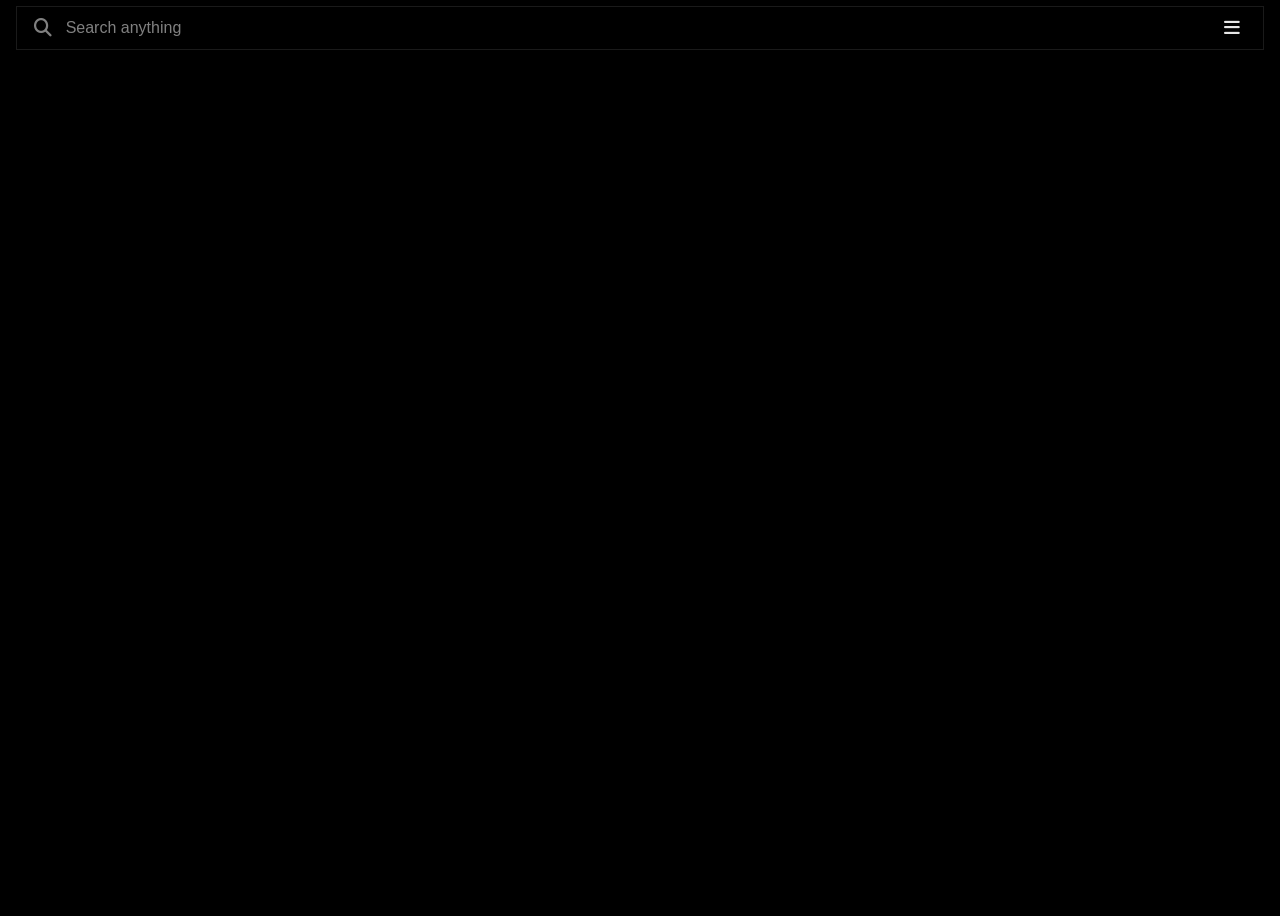
<file: bundle/index.html>
<!DOCTYPE html>
<html lang="en">

<head>
    <meta charset="UTF-8">
    <meta name="viewport" content="width=device-width, initial-scale=1.0">
    <title>SUUU - Home</title>
    <link rel="stylesheet" href="style.css">
    <script type="module" src="script.js"></script>
    <script type="module" src="assets/scripts/pages/index.js"></script>
</head>

<body>
    <app-scaffold class="mb-4">
        <scaffold-appbar data-nobg="true">
            <div class="w-4"></div>
            <search-dropdown></search-dropdown>
            <div class="w-4"></div>
        </scaffold-appbar>
        <main class="pb-4 w-full flex flex-col"></main>
    </app-scaffold>
    <app-menu></app-menu>
</body>

</html>
</file>
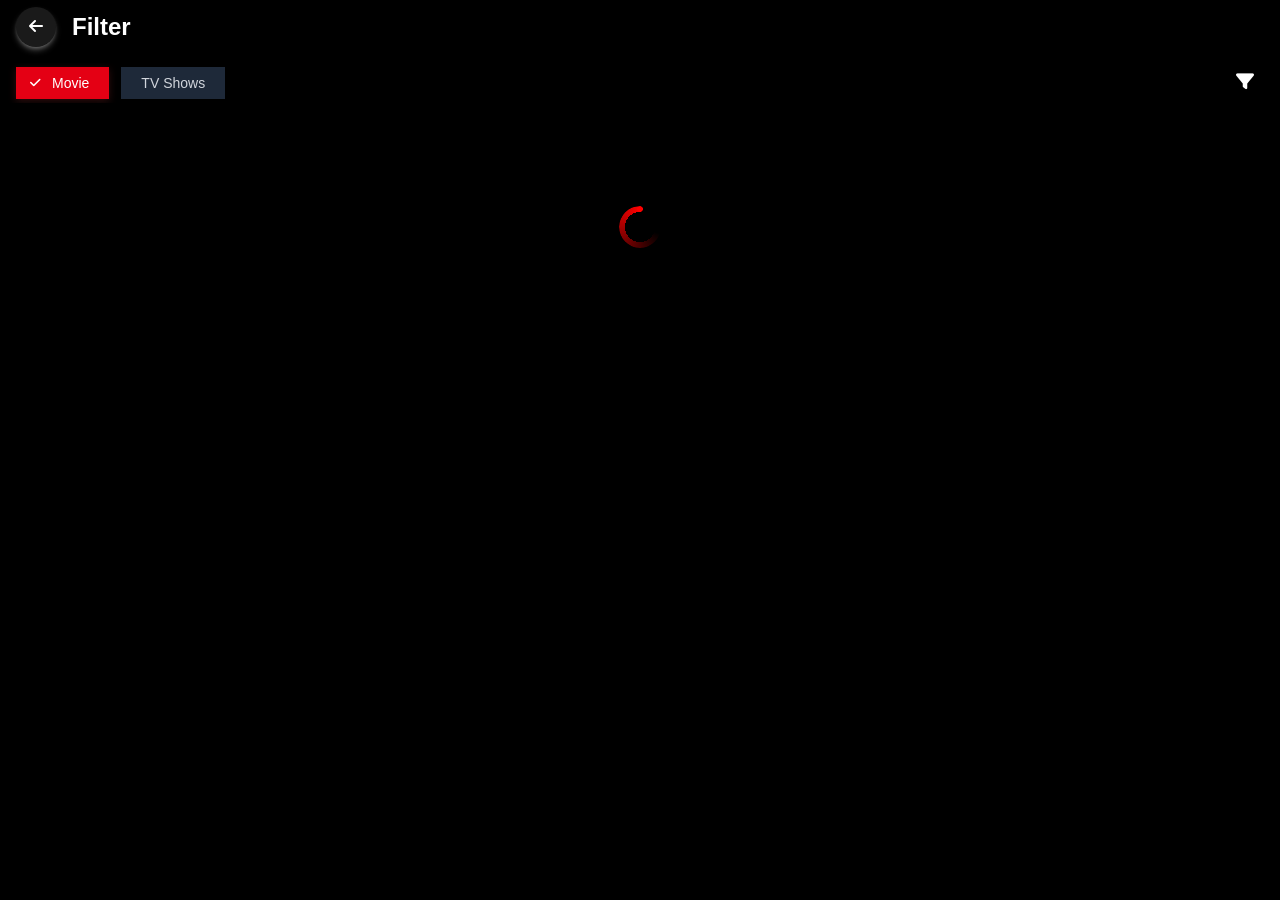
<file: bundle/pages/filter.html>
<!DOCTYPE html>
<html lang="en">

<head>
    <meta charset="UTF-8">
    <meta name="viewport" content="width=device-width, initial-scale=1.0">
    <title>SUUU - Filter</title>
    <link rel="stylesheet" href="../style.css">
    <script type="module" src="../script.js"></script>
    <script type="module" src="../assets/scripts/pages/filter.js"></script>
</head>

<body>
    <app-scaffold>
        <scaffold-appbar data-height="110">
            <div class="w-full fade">
                <div class="flex items-center discover-appbar-wrapper">
                    <div class="w-4"></div>
                    <back-button-circle></back-button-circle>
                    <div class="w-4"></div>
                    <strong-title>Filter</strong-title>
                </div>
                <div class="tabs flex items-center w-full overflow-x-auto gap-3 px-4 mt-4"></div>
            </div>
        </scaffold-appbar>
        <div data-open="false"
            class="filter-menu relative transition-[height] duration-300 h-0 data-[open=true]:h-[320px] w-screen px-4 overflow-hidden">
            <div class="p-4 filter-menu-items flex flex-col gap-2 bg-gray-800 overflow-y-auto"></div>
            <div class="flex items-center justify-end">
                <button class="px-8 py-2 bg-gray-800 mt-2 reset-filter-btn">Reset</button>
                <span class="mx-1"></span>
                <button class="px-8 py-2 bg-blue-500 mt-2 start-filter-btn">Start Filter</button>
            </div>
        </div>
        <div class="w-full my-24 flex fade center-loading">
            <circle-progressbar class="mx-auto" data-width="42"></circle-progressbar>
        </div>
        <app-gridview></app-gridview>
        <div class="hidden flex-col filter-dialog bg-black/70 top-0 absolute z-4000 h-screen w-screen fade overflow-y-auto p-4" onclick="this.classList.remove('flex');this.classList.add('hidden')">
            <div class="max-h-[70%] w-full overflow-y-auto flex flex-col gap-3 filter-dialog-items bg-gray-800 border border-white/30 my-auto p-4"></div>
        </div>
        <div class="w-full my-6 hidden fade bottom-loading">
            <circle-progressbar class="mx-auto" data-width="32"></circle-progressbar>
        </div>
    </app-scaffold>
</body>

</html>
</file>
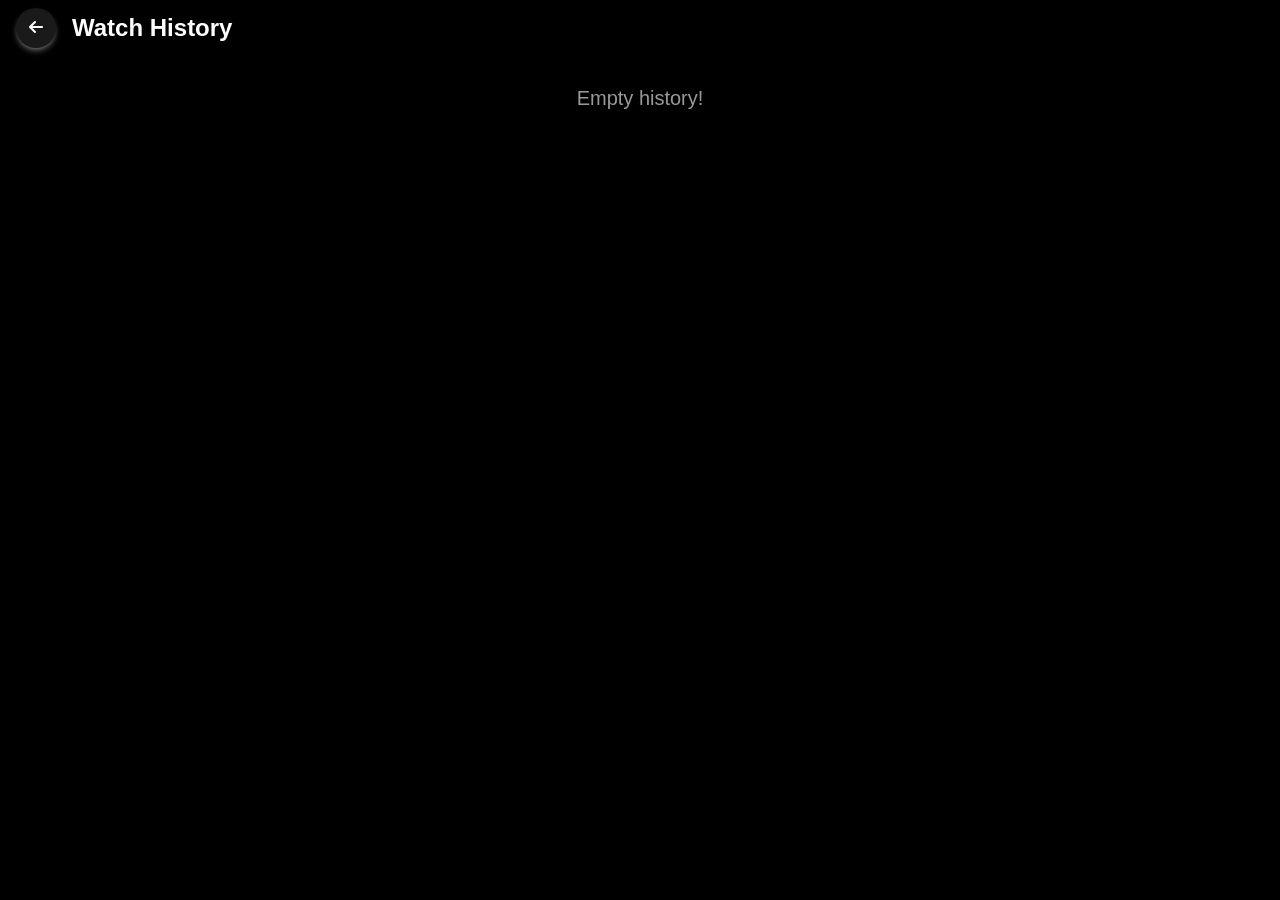
<file: bundle/pages/history.html>
<!DOCTYPE html>
<html lang="en">

<head>
    <meta charset="UTF-8">
    <meta name="viewport" content="width=device-width, initial-scale=1.0">
    <title>SUUU - Watch History</title>
    <link rel="stylesheet" href="../style.css">
    <script type="module" src="../script.js"></script>
    <script type="module" src="../assets/scripts/pages/history.js"></script>
</head>

<body>
    <app-scaffold>
        <scaffold-appbar>
            <div class="w-full fade">
                <div class="flex items-center">
                    <div class="w-4"></div>
                    <back-button-circle></back-button-circle>
                    <div class="w-4"></div>
                    <strong-title>Watch History</strong-title>
                </div>
            </div>
        </scaffold-appbar>
        <app-gridview></app-gridview>
    </app-scaffold>
</body>

</html>
</file>
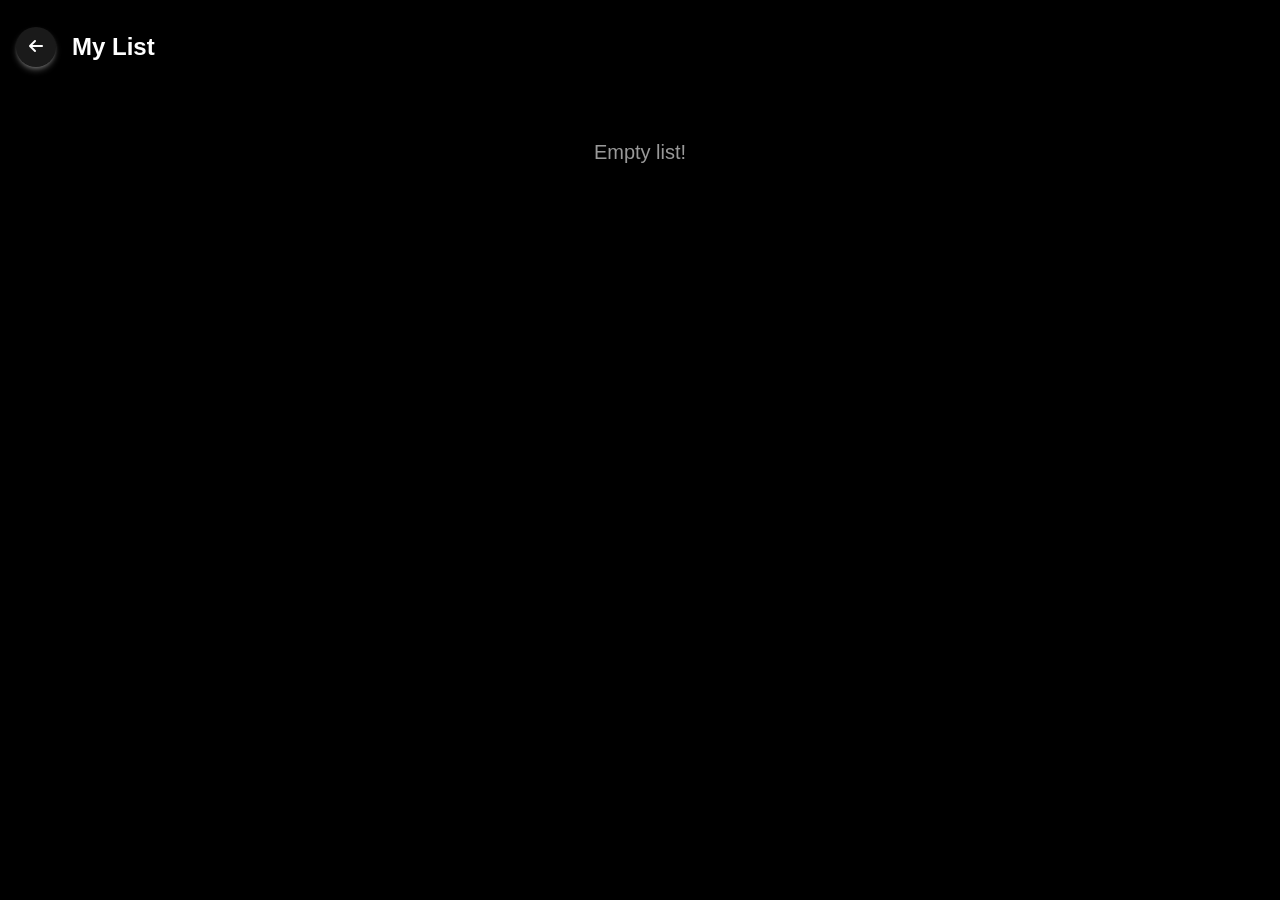
<file: bundle/pages/mylist.html>
<!DOCTYPE html>
<html lang="en">

<head>
    <meta charset="UTF-8">
    <meta name="viewport" content="width=device-width, initial-scale=1.0">
    <title>SUUU - My List</title>
    <link rel="stylesheet" href="../style.css">
    <script type="module" src="../script.js"></script>
    <script type="module" src="../assets/scripts/pages/mylist.js"></script>
</head>

<body>
    <app-scaffold>
        <scaffold-appbar data-height="110">
            <div class="w-full fade">
                <div class="flex items-center discover-appbar-wrapper">
                    <div class="w-4"></div>
                    <back-button-circle></back-button-circle>
                    <div class="w-4"></div>
                    <strong-title>My List</strong-title>
                </div>
                <div class="tabs flex items-center w-full overflow-x-auto gap-3 px-4 mt-4"></div>
            </div>
        </scaffold-appbar>
        <app-gridview></app-gridview>
    </app-scaffold>
</body>

</html>
</file>
<file: bundle/style.css>
@import "./assets/css/font-awesome.css";
@import "./assets/css/scrollbar.css";
@import "./assets/css/slide.css";
@import "./assets/css/fade.css";
@import "./assets/css/seasons_selection.css";
@import "./assets/css/loader.css";

:root {
  color-scheme: dark;
  background-color: black;
  color: white;
}

* {
  box-sizing: border-box;
}

body {
  font-family: 'Roboto', sans-serif;
}
</file>
